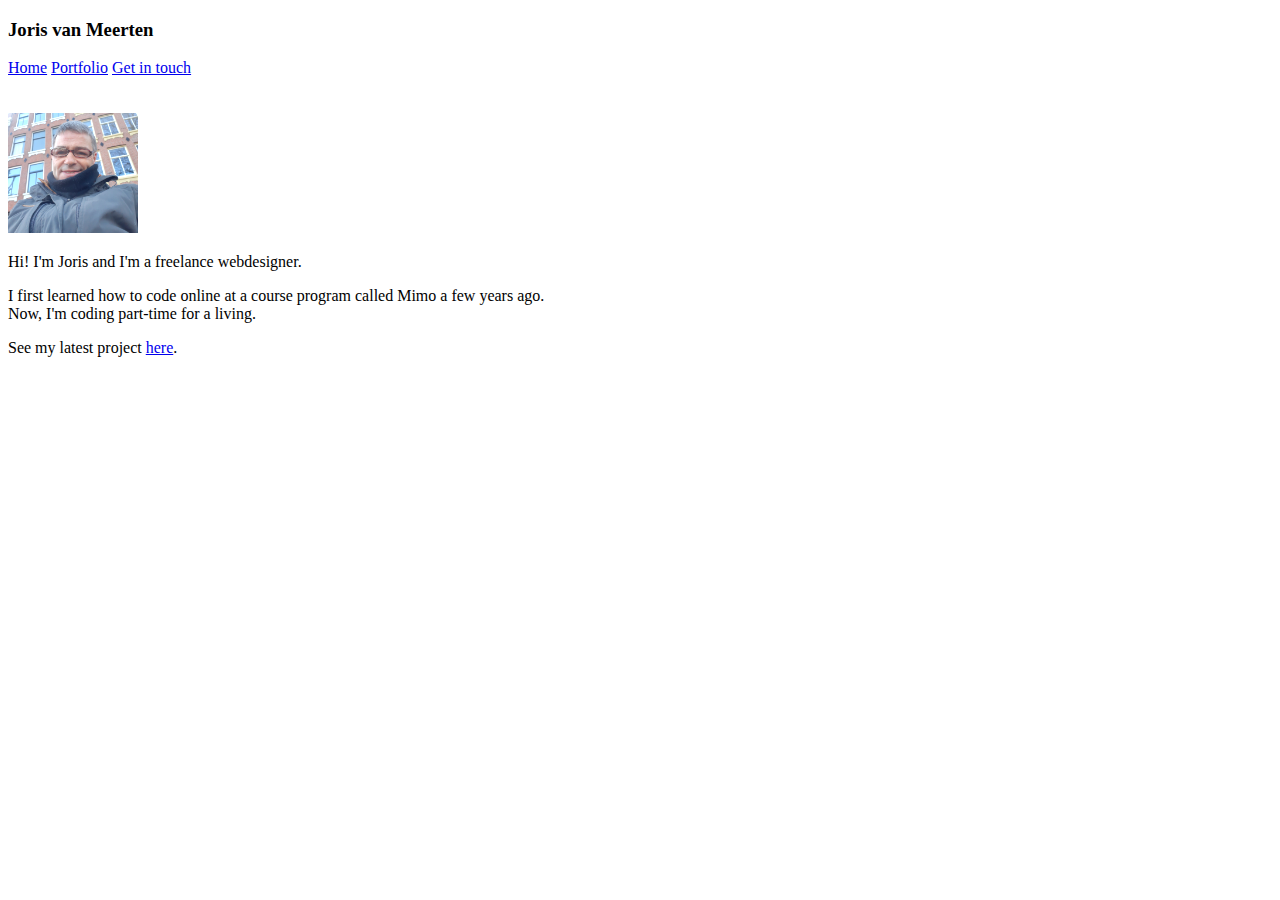
<file: index.html>
<!doctype html>
<html>

	
	
	
	<head>
<!-- Google tag (gtag.js) -->
<script async src="https://www.googletagmanager.com/gtag/js?id=G-HGPPL3SXDS"></script>
<script>
  window.dataLayer = window.dataLayer || [];
  function gtag(){dataLayer.push(arguments);}
  gtag('js', new Date());

  gtag('config', 'G-HGPPL3SXDS');
</script>
		
<title>Portfolio   </title>		
		<link rel="stylesheet" href="style.css" >
<meta name="viewport" content="width=device-width, initial-scale=1.0">
</head>


 <body>
  
  
  
  
  <div>
   <h3>Joris van Meerten</h3>
	  <a href="index.html">Home</a>
	  <a href="portfolio.html">Portfolio</a>
   <a href="contact.html">Get in touch</a>
  </div>
  <br>
  <br>
  <div>
   
   <img  id ="joris">
   <br>
   
   <p>Hi! I'm Joris and I'm a freelance webdesigner.
   <p>I first learned how to code online at a course program called Mimo a few years ago. <br>Now, I'm coding part-time for a living.</p>
  
   
   
   
   <p>See my latest project <a href="https://sunnyhotradio.netlify.app">here</a>.</p>
  </div>
 

<script>
//Get our img element by using document.getElementById
var img = document.getElementById("joris");

//Set the src property of our element to the new image URL
img.src = 'images/Portfolio master.png';
</script>





</body>
</html>
</file>
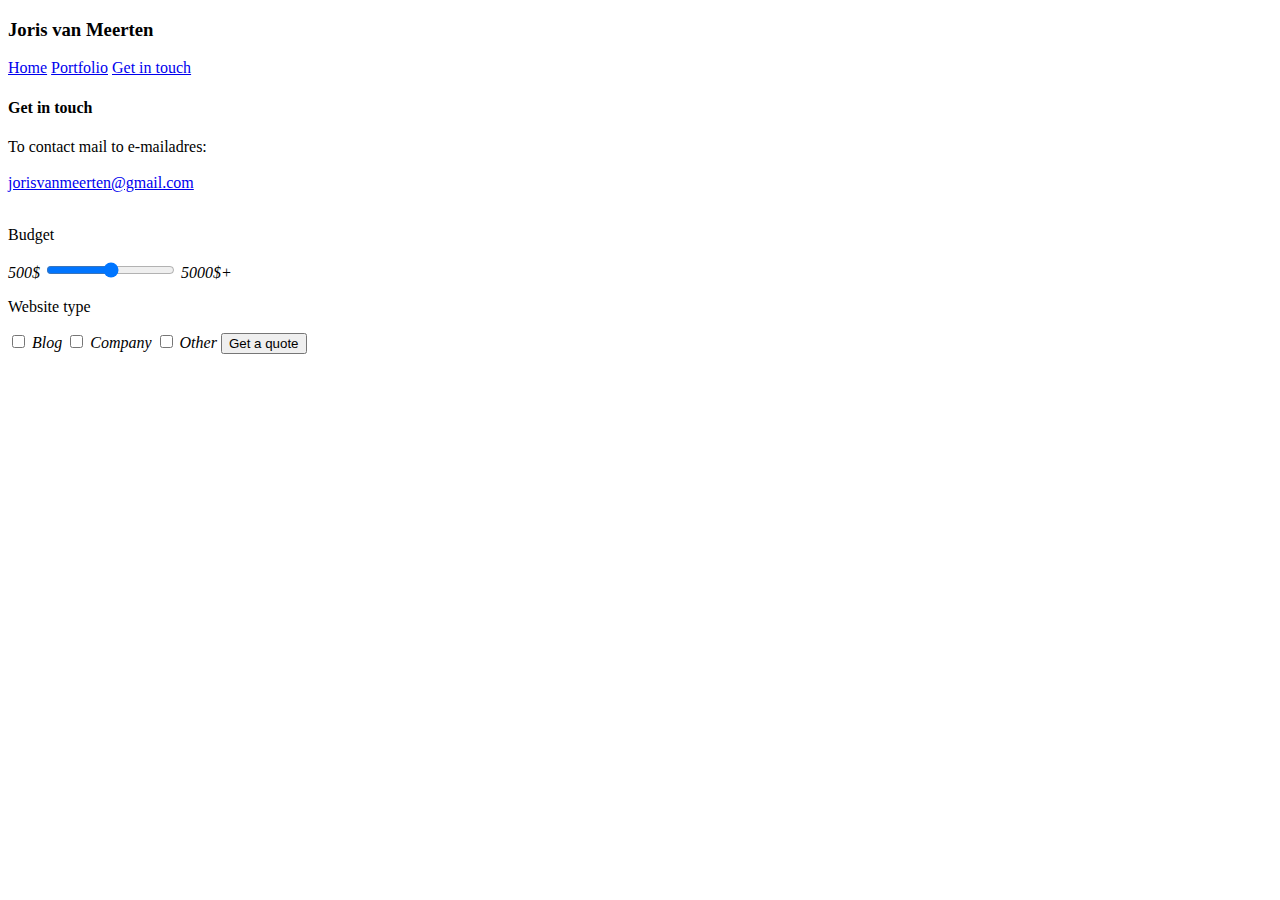
<file: contact me.html>
<!doctype html>
<html>
<head>
<meta name="viewport" content="width=device-width, initial-scale=1.0">
</head>
 <body>
  <div>
   <h3>Joris van Meerten </h3>
   <a href="index.html">Home</a>
   <a href="portfolio.html">Portfolio</a>
   <a href="contact.html">Get in touch</a>
  </div>
  
  <div>
   <h4>Get in touch</h4>
   <p> To contact mail to e-mailadres:
<br>
<br>


<a  href='https://jorisvanmeerten@gmail.com'>jorisvanmeerten@gmail.com</a>
<br>
<br>

</p>
   <p>Budget</p>
   <em>500$</em>
   <input type="range" placeholder="Budget">
   <em>5000$+</em>
   <p>Website type</p>
   <input type="checkbox">
   <em>Blog</em>
   <input type="checkbox">
   <em>Company</em>
   <input type="checkbox">
   <em>Other</em>
   <button>Get a quote</button>
  </div>
 </body>
</html>
</file>
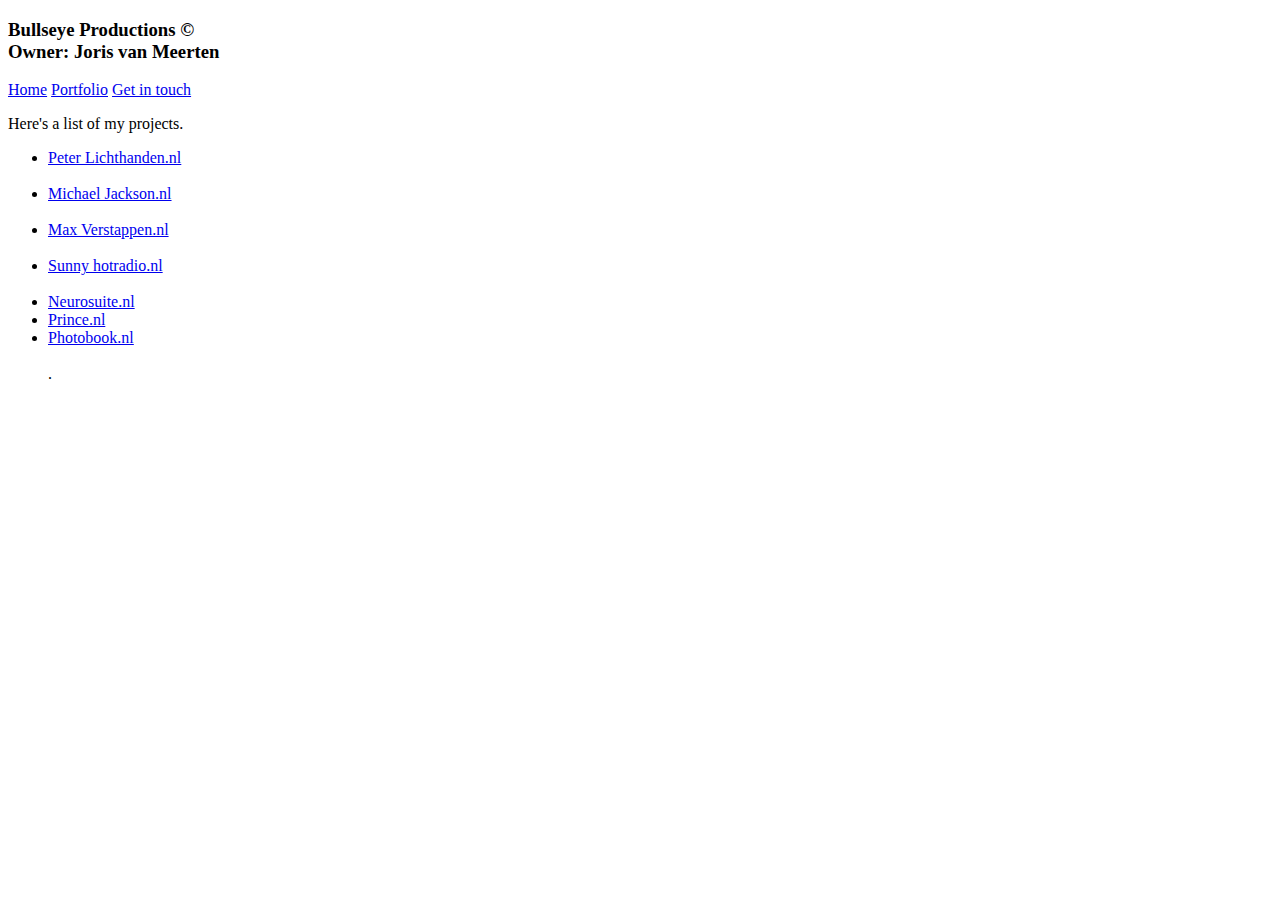
<file: mijn werk.html>
<!doctype html>
<html>
 <head>
<!-- Google tag (gtag.js) -->
<script async src="https://www.googletagmanager.com/gtag/js?id=G-HGPPL3SXDS"></script>
<script>
  window.dataLayer = window.dataLayer || [];
  function gtag(){dataLayer.push(arguments);}
  gtag('js', new Date());

  gtag('config', 'G-HGPPL3SXDS');
</script>
	 
	<title>Portfolio   </title> 
	 
	 <meta name="viewport" content="width=device-width, initial-scale=1.0">
</head>

<body>
  <div>
   <h3>Bullseye Productions ©<br>Owner: Joris van Meerten</h3>
	  <a href="index.html">Home</a>
	  <a href="portfolio.html">Portfolio</a>
   <a href="contact.html">Get in touch</a>
  </div>

  <div>
   <p>Here's a list of my projects.</p>
   <ul>
    <li>
     <a href="https://peterlichthanden.netlify.app">Peter Lichthanden.nl</a>
    </li>
   <br>
       <li>
     <a href="https://michaeljackson.netlify.app">Michael Jackson.nl</a></li>
    <br>
    <li>
     <a href="https://maxverstappennl.netlify.app">Max Verstappen.nl</a>
    </li>
      <br> 
<li>
     <a href="https://sunnyhotradio.netlify.app">Sunny hotradio.nl</a>
    </li>

 <br>

<li>
     <a href="https://neurosuite.netlify.app">Neurosuite.nl</a>
    </li>



<li>
     <a href="https://theincredibleprince.netlify.app">Prince.nl</a>
    </li>

	<li>
     <a href="https://photobookpeterjoris.netlify.app/">Photobook.nl</a>
    </li>   
	     <br>   .
	   
</ul>
  </div>
 </body>
</html>
</file>
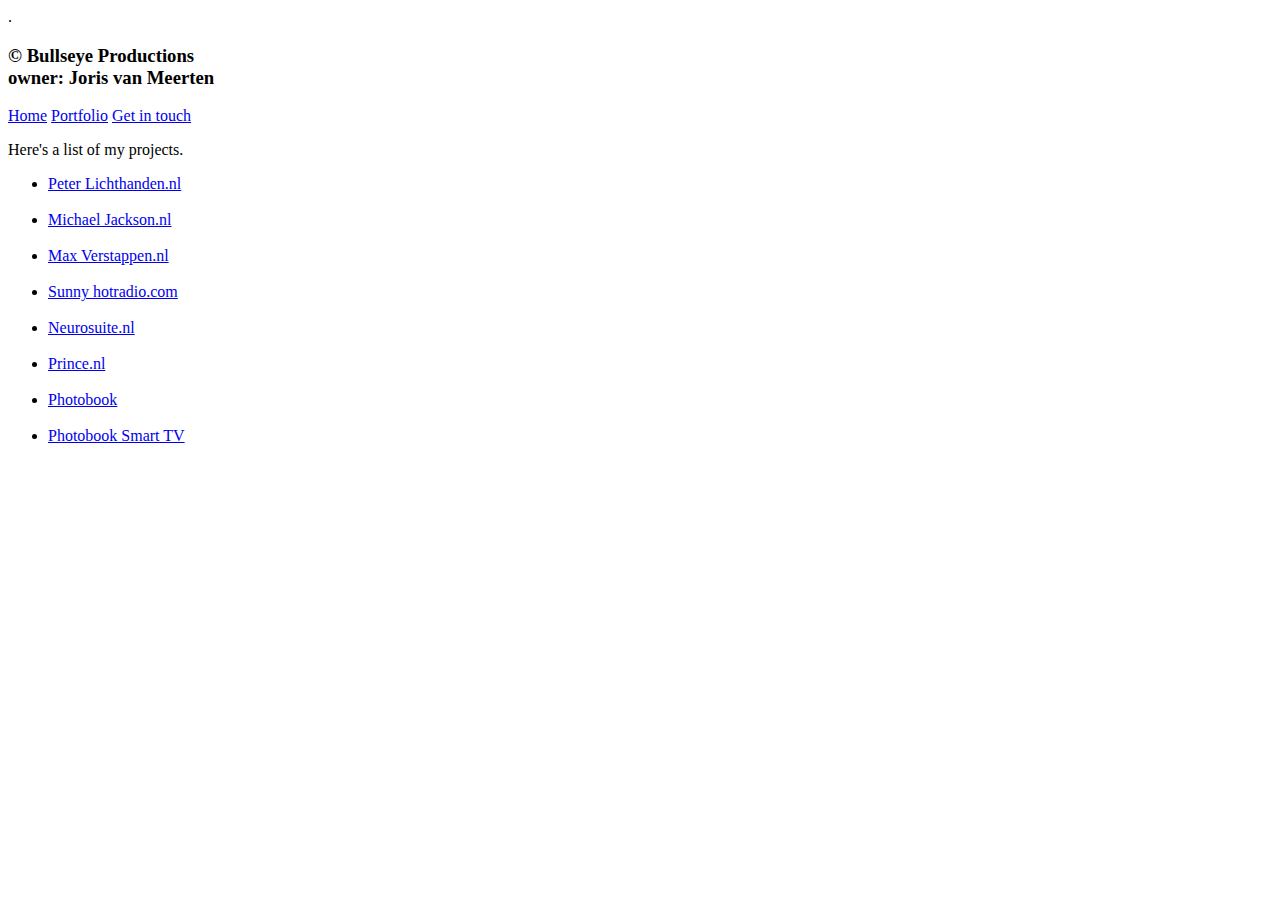
<file: portfolio.html>
.<!doctype html>
<html>
 <head>
<meta name="viewport" content="width=device-width, initial-scale=1.0">
</head>

<body>
  <div>
 <h3>© Bullseye Productions<BR>
owner: Joris van Meerten</h3>
	  <a href="index.html">Home</a>
	  <a href="portfolio.html">Portfolio</a>
   <a href="contact.html">Get in touch</a>
  </div>

  <div>
   <p>Here's a list of my projects.</p>
   <ul>
    <li>
     <a href="https://peterlichthanden.netlify.app">Peter Lichthanden.nl</a>
    </li>
   <br>
       <li>
     <a href="https://michaeljackson.netlify.app">Michael Jackson.nl</a></li>
    <br>
    <li>
     <a href="https://maxverstappennl.netlify.app">Max Verstappen.nl</a>
    </li>
      <br> 
<li>
     <a href="https://sunnyhotradio.com">Sunny hotradio.com</a>
    </li>

 <br>

<li>
     <a href="https://neurosuite.netlify.app">Neurosuite.nl</a>
    </li>
     <br>


<li>
     <a href="https://theincredibleprince.netlify.app">Prince.nl</a>
    </li>
 <br>
<li>
     <a href="https://photobookpeterjoris.netlify.app">Photobook</a>
    </li>
 <br>
<li>
     <a href="https://photobooksmarttv.netlify.app/">Photobook Smart TV</a>
    </li>
</ul>
  </div>
 </body>
</html>
</file>
<file: style.css>
#joris  { width: 130px;
height: 120px;filter: brightness(115%) saturate(120%) contrast(110%) opacity(100%); transform: rotate(0deg);

}
</file>
